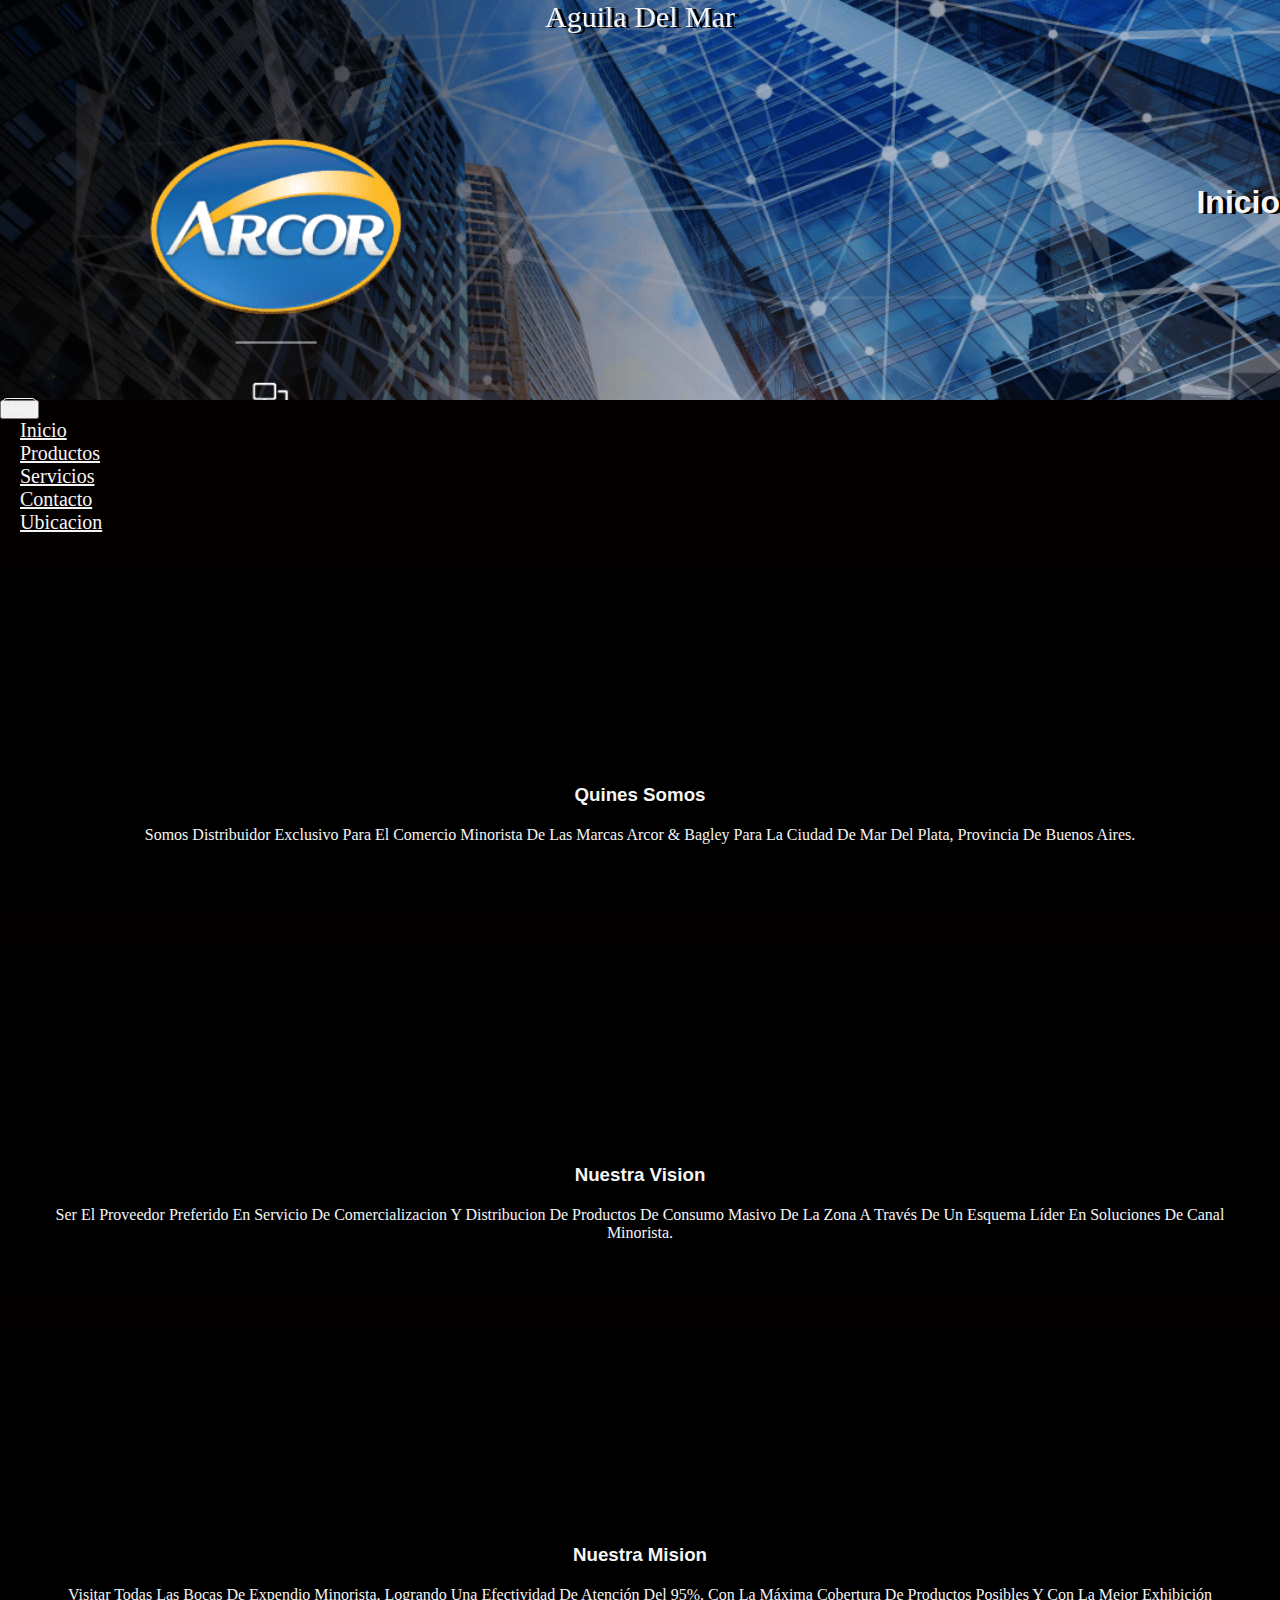
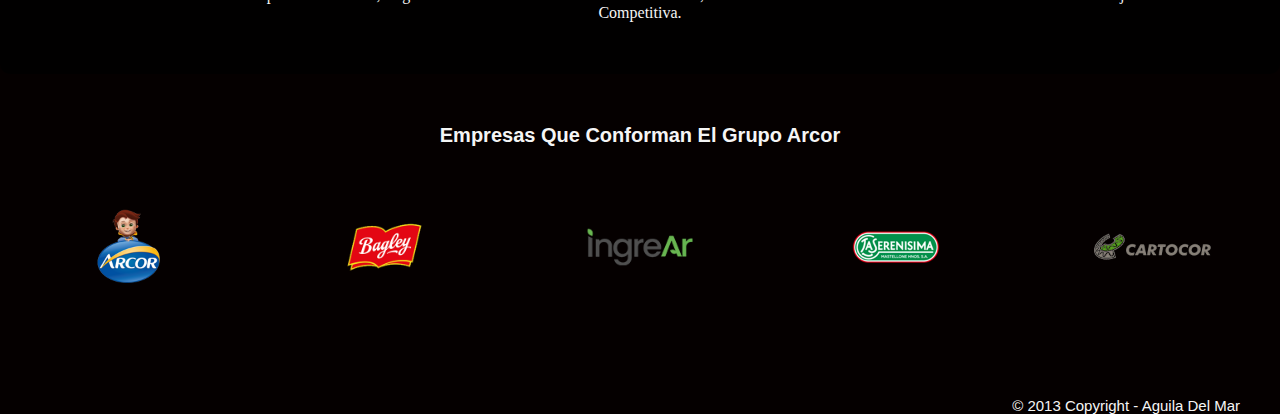
<file: index.html>
<!DOCTYPE html>
<html lang="es">
<head>
    <meta charset="UTF-8">
    <meta http-equiv="X-UA-Compatible" content="IE=edge">
    <meta name="viewport" content="width=device-width, initial-scale=1.0">
    <meta name="description" content="Pagina web aguila del mar srl, distribuidor oficial arcor, bagley y la campagnola">
    <meta name="keywords" content="aguila, arcor, bagley, la campagnola, mar, distribuidor, productos, ventas, servicios, chocolates, helados, golosinas">
    <link rel="preconnect" href="https://fonts.googleapis.com">
    <link rel="preconnect" href="https://fonts.gstatic.com" crossorigin>
    <link href="https://fonts.googleapis.com/css2?family=Bebas+Neue&family=Staatliches&family=Yanone+Kaffeesatz:wght@585;700&display=swap" rel="stylesheet">
    <link rel="stylesheet" href="https://use.fontawesome.com/releases/v5.8.1/css/all.css" integrity="sha384-50oBUHEmvpQ+1lW4y57PTFmhCaXp0ML5d60M1M7uH2+nqUivzIebhndOJK28anvf" crossorigin="anonymous">
    <link rel="stylesheet" href="https://cdn.jsdelivr.net/npm/bootstrap@4.6.1/dist/css/bootstrap.min.css" integrity="sha384-zCbKRCUGaJDkqS1kPbPd7TveP5iyJE0EjAuZQTgFLD2ylzuqKfdKlfG/eSrtxUkn" crossorigin="anonymous">
    <link rel="icon" href="https://upload.wikimedia.org/wikipedia/commons/thumb/6/66/Arcor_logo.svg/800px-Arcor_logo.svg.png">
    <link rel="stylesheet" href="estilos.css">
    <title>Inicio - Aguila Del Mar</title>
</head>
<body>
    <!-- banner-inicio -->

      <div class="jumbotron">
        <p class="adm">aguila del mar</p>
        <h1>inicio</h1>
        
      </div>    



    <!-- banner-fin -->



    <!-- navbar-inicio -->
    <nav class="navbar navbar-expand-md bg-nav">
      
        <!-- Toggler/collapsibe Button -->
        <button class="navbar-toggler" type="button" data-toggle="collapse" data-target="#collapsibleNavbar">
          <span class="navbar-toggler-icon">Menu</span>
        </button>
      
        <!-- Navbar links -->
        <div class="collapse navbar-collapse" id="collapsibleNavbar">
          <ul class="navbar-nav">
            <li class="nav-item">
              <a class="nav-link" href="index.html">inicio</a>
            </li>
            <li class="nav-item">
              <a class="nav-link" href="./pages/productos.html">productos</a>
            </li>
            <li class="nav-item">
              <a class="nav-link" href="./pages/servicios.html">servicios</a>
            </li>
            <li class="nav-item">
              <a class="nav-link" href="./pages/contacto.html">contacto</a>
            </li>
            <li class="nav-item">
              <a class="nav-link" href="./pages/ubicacion.html">ubicacion</a>
            </li>
        
          </ul>
        </div>
      </nav>


    <!-- navbar-fin -->
    <!-- section-inicio -->



      
      <div class="container-index col-xl-12 col-sm-12">
        <div class="col">
          <div class=" img-qs col-sm-12">
              <div class="text-qs">
                <h3>quines somos</h3>
                <p>Somos Distribuidor Exclusivo Para El Comercio Minorista De Las Marcas Arcor & Bagley Para La Ciudad De Mar Del Plata, Provincia De Buenos Aires.</p>
              </div>

          </div>
          <div class=" img-nv col-sm-12">
              <div class="text-nv">
                <h3>nuestra vision</h3>
                <p>Ser El Proveedor Preferido En Servicio De Comercializacion Y Distribucion De Productos De Consumo Masivo De La Zona A Través De Un Esquema Líder En Soluciones De Canal Minorista.</p>                  
              </div>

          </div>
          <div class=" img-nm col-sm-12">
              <div class="text-nm">
                <h3>nuestra mision</h3>
                <p>Visitar Todas Las Bocas De Expendio Minorista, Logrando Una Efectividad De Atención Del 95%, Con La Máxima Cobertura De Productos Posibles Y Con La Mejor Exhibición Competitiva.</p>
              </div>

          </div>
        </div>
      </div>

      <!-- section-logos-inicio -->

      <h2 class="h2-logos">empresas que conforman el grupo arcor</h2>
      <div class="col">
        <div class="container-logos">
            <div class="logo-1"></div>
            <div class="logo-2"></div>
            <div class="logo-3"></div>
            <div class="logo-4"></div>
            <div class="logo-5"></div>
        </div>        
      </div>  
      <!-- section-logos-fin -->
    <!-- section-fin -->


    <!-- footer-inicio -->

    <!-- Footer -->
      <footer class="page-footer">
        <!-- Grid row-->
        <div class="row links-f">

              <div>
                <!-- Facebook -->
                <a class="fb-ic" href="https://www.facebook.com/ArcorARG/?brand_redir=1034288383269862" target="_blank">
                  <i class="fab fa-facebook-f fa-lg white-text mr-md-5 mr-3 fa-2x"> </i>
                </a>
                <!-- Twitter -->
                <a class="tw-ic" href="https://twitter.com/arcor?lang=es" target="_blank">
                  <i class="fab fa-twitter fa-lg white-text mr-md-5 mr-3 fa-2x"> </i>
                </a>
                <!--Linkedin -->
                <a class="li-ic" href="https://www.linkedin.com/company/grupo-arcor/?originalSubdomain=ar" target="_blank">
                  <i class="fab fa-linkedin-in fa-lg white-text mr-md-5 mr-3 fa-2x"> </i>
                </a>
                <!--Instagram-->
                <a class="ins-ic" href="https://www.instagram.com/arcor/?hl=es-la" target="_blank">
                  <i class="fab fa-instagram fa-lg white-text mr-md-5 mr-3 fa-2x"> </i>
                </a>
              </div>
            </div>
            <!-- Grid column -->
        </div>
            <!-- Copyright -->
        <div class="footer-copyright">
                <p class="footer-p">© 2013 Copyright - aguila del mar</p> 
        </div>
            <!-- Copyright -->
      </footer>
  <!-- Footer -->


    <!-- footer-fin -->





    <script src="https://code.jquery.com/jquery-3.2.1.slim.min.js" integrity="sha384-KJ3o2DKtIkvYIK3UENzmM7KCkRr/rE9/Qpg6aAZGJwFDMVNA/GpGFF93hXpG5KkN" crossorigin="anonymous"></script>
    <script src="https://cdnjs.cloudflare.com/ajax/libs/popper.js/1.12.9/umd/popper.min.js" integrity="sha384-ApNbgh9B+Y1QKtv3Rn7W3mgPxhU9K/ScQsAP7hUibX39j7fakFPskvXusvfa0b4Q" crossorigin="anonymous"></script>
    <script src="https://maxcdn.bootstrapcdn.com/bootstrap/4.0.0/js/bootstrap.min.js" integrity="sha384-JZR6Spejh4U02d8jOt6vLEHfe/JQGiRRSQQxSfFWpi1MquVdAyjUar5+76PVCmYl" crossorigin="anonymous"></script>
</body>
</html>
</file>
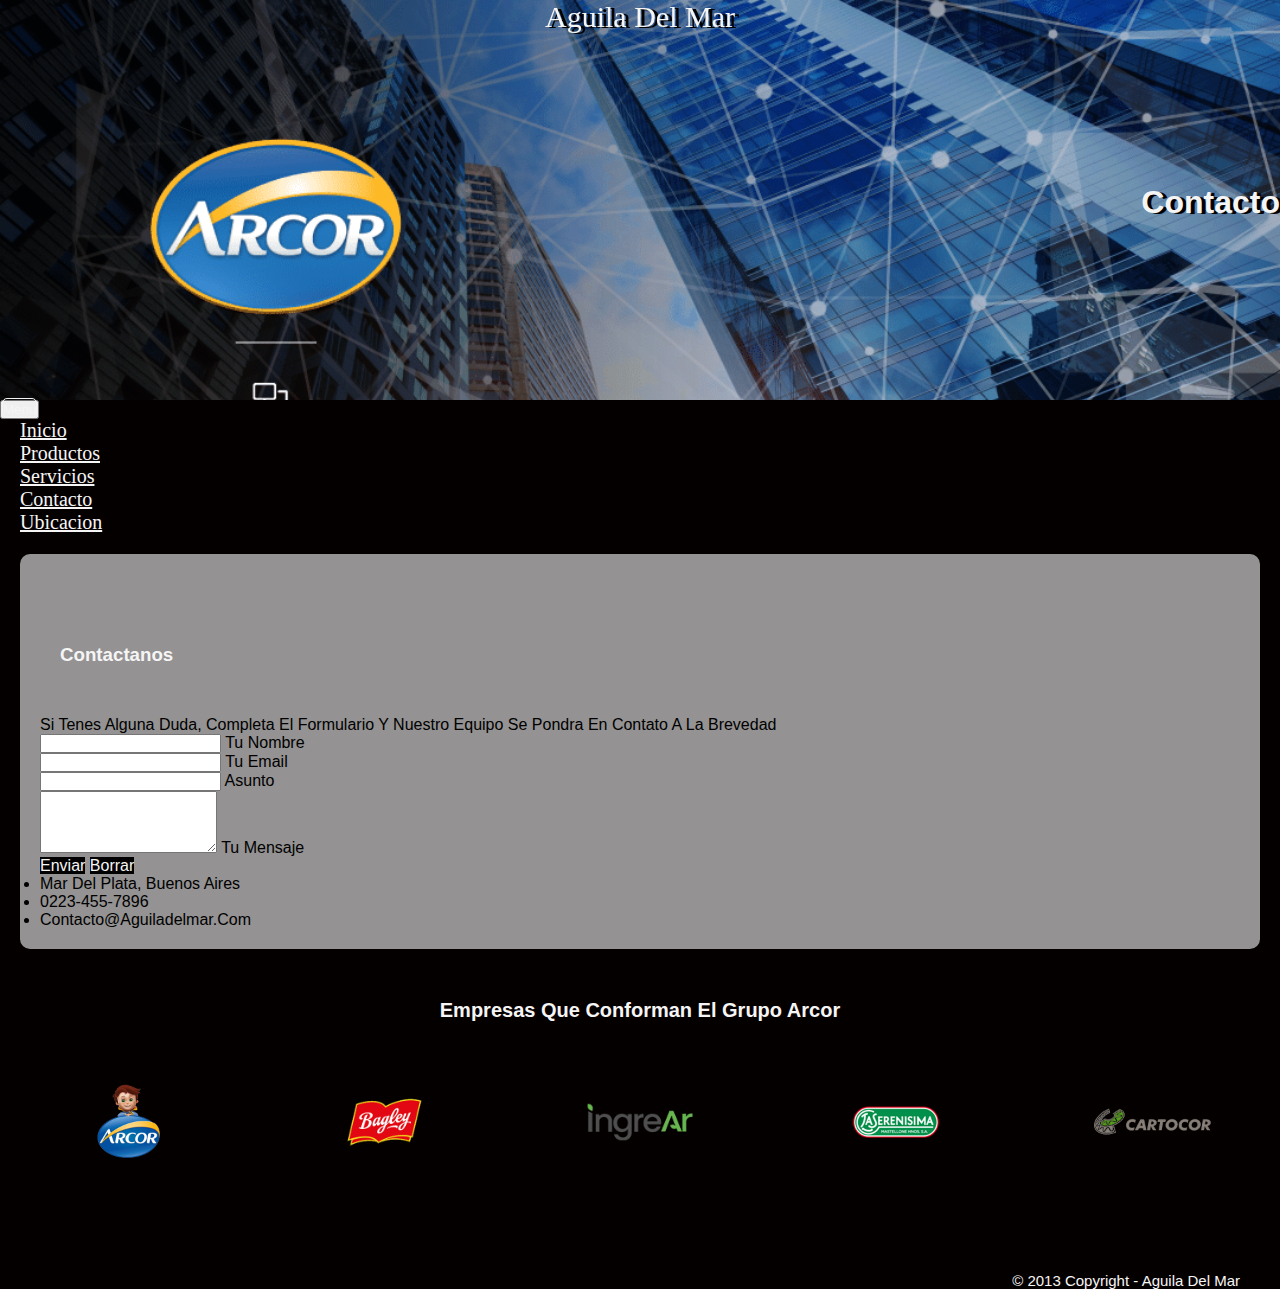
<file: pages/contacto.html>
<!DOCTYPE html>
<html lang="es">
<head>
    <meta charset="UTF-8">
    <meta http-equiv="X-UA-Compatible" content="IE=edge">
    <meta name="viewport" content="width=device-width, initial-scale=1.0">
    <link rel="shortcut icon" href="https://upload.wikimedia.org/wikipedia/commons/thumb/6/66/Arcor_logo.svg/800px-Arcor_logo.svg.png">
    <meta name="description" content="Pagina web aguila del mar srl, distribuidor oficial arcor, bagley y la campagnola">
    <meta name="keywords" content="aguila, arcor, bagley, la campagnola, mar, distribuidor, productos, ventas, servicios, chocolates, helados, golosinas">
    <link rel="preconnect" href="https://fonts.googleapis.com">
    <link rel="preconnect" href="https://fonts.gstatic.com" crossorigin>
    <link href="https://fonts.googleapis.com/css2?family=Bebas+Neue&family=Staatliches&family=Yanone+Kaffeesatz:wght@585;700&display=swap" rel="stylesheet">
    <link rel="stylesheet" href="https://use.fontawesome.com/releases/v5.8.1/css/all.css" integrity="sha384-50oBUHEmvpQ+1lW4y57PTFmhCaXp0ML5d60M1M7uH2+nqUivzIebhndOJK28anvf" crossorigin="anonymous">
    <link rel="stylesheet" href="https://cdn.jsdelivr.net/npm/bootstrap@4.6.1/dist/css/bootstrap.min.css" integrity="sha384-zCbKRCUGaJDkqS1kPbPd7TveP5iyJE0EjAuZQTgFLD2ylzuqKfdKlfG/eSrtxUkn" crossorigin="anonymous">
    <link rel="stylesheet" href="../estilos.css">
    <title>Contacto</title>
</head>
<body>
    <!-- banner-inicio -->

      <div class="jumbotron">
        <p class="adm">aguila del mar</p>
        <h1>contacto</h1>
      </div>    



    <!-- banner-fin -->



    <!-- navbar-inicio -->
    <nav class="navbar navbar-expand-md bg-nav">
      
        <!-- Toggler/collapsibe Button -->
        <button class="navbar-toggler" type="button" data-toggle="collapse" data-target="#collapsibleNavbar">
          <span class="navbar-toggler-icon">Menu</span>
        </button>
      
        <!-- Navbar links -->
        <div class="collapse navbar-collapse" id="collapsibleNavbar">
          <ul class="navbar-nav">
            <li class="nav-item">
              <a class="nav-link" href="../index.html">inicio</a>
            </li>
            <li class="nav-item">
              <a class="nav-link" href="productos.html">productos</a>
            </li>
            <li class="nav-item">
              <a class="nav-link" href="servicios.html">servicios</a>
            </li>
            <li class="nav-item">
              <a class="nav-link" href="contacto.html">contacto</a>
            </li>
            <li class="nav-item">
              <a class="nav-link" href="ubicacion.html">ubicacion</a>
            </li>
        
          </ul>
        </div>
      </nav>


    <!-- navbar-fin -->
    <!-- section-inicio -->



      <!-- Section: Contact v.2 -->
<section class="my-5">

  <!-- Section heading -->
  <h3 class=" h3-c font-weight-bold text-center">Contactanos</h3>
  <!-- Section description -->
  <p class="text-center w-responsive mx-auto mb-5">si tenes alguna duda, completa el formulario y nuestro equipo se pondra en contato a la brevedad </p>

  <!-- Grid row -->
  <div class="row">

    <!-- Grid column -->
    <div class="col-md-9 mb-md-0 mb-5">

      <form>

        <!-- Grid row -->
        <div class="row">

          <!-- Grid column -->
          <div class="col-md-6">
            <div class="md-form mb-0">
              <input type="text" id="contact-name" class="form-control">
              <label for="name" class="">tu nombre</label>
            </div>
          </div>
          <!-- Grid column -->

          <!-- Grid column -->
          <div class="col-md-6">
            <div class="md-form mb-0">
              <input type="text" id="contact-email" class="form-control">
              <label for="email" class="">tu email</label>
            </div>
          </div>
          <!-- Grid column -->

        </div>
        <!-- Grid row -->

        <!-- Grid row -->
        <div class="row">

          <!-- Grid column -->
          <div class="col-md-12">
            <div class="md-form mb-0">
              <input type="text" id="contact-Subject" class="form-control">
              <label for="contact-Subject" class="">asunto</label>
            </div>
          </div>
          <!-- Grid column -->

        </div>
        <!-- Grid row -->

        <!-- Grid row -->
        <div class="row">

          <!-- Grid column -->
          <div class="col-md-12">
            <div class="md-form">
              <textarea id="contact-message" class="form-control md-textarea" rows="4"></textarea>
              <label for="contact-message">tu mensaje</label>
            </div>
          </div>
          <!-- Grid column -->

        </div>
        <!-- Grid row -->

      </form>

      <div class="text-center text-md-center">
        <a class="btn btn-md">Enviar</a>
        <a class="btn btn-md">Borrar</a>
      </div>
    </div>
    <!-- Grid column -->

    <!-- Grid column -->
    <div class="col-md-3 text-center">
      <ul class="list-unstyled mb-0">
        <li>
          <i class="fas fa-map-marker-alt fa-2x blue-text"></i>
          <p>mar del plata, buenos aires</p>
        </li>
        <li>
          <i class="fas fa-phone fa-2x mt-4 blue-text"></i>
          <p>0223-455-7896</p>
        </li>
        <li>
          <i class="fas fa-envelope fa-2x mt-4 blue-text"></i>
          <p class="mb-0">contacto@aguiladelmar.com</p>
        </li>
      </ul>
    </div>
    <!-- Grid column -->

  </div>
  <!-- Grid row -->

</section>
<!-- Section: Contact v.2 -->


      <!-- section-logos-inicio -->

      <h2 class="h2-logos">empresas que conforman el grupo arcor</h2>
      <div class="col">
        <div class="container-logos">
            <div class="logo-1"></div>
            <div class="logo-2"></div>
            <div class="logo-3"></div>
            <div class="logo-4"></div>
            <div class="logo-5"></div>
        </div>        
      </div>  
      <!-- section-logos-fin -->
    <!-- section-fin -->


    <!-- footer-inicio -->

    <!-- Footer -->
      <footer class="page-footer">
        <!-- Grid row-->
        <div class="row links-f">
              <div>
                <!-- Facebook -->
                <a class="fb-ic" href="https://www.facebook.com/ArcorARG/?brand_redir=1034288383269862" target="_blank">
                  <i class="fab fa-facebook-f fa-lg white-text mr-md-5 mr-3 fa-2x"> </i>
                </a>
                <!-- Twitter -->
                <a class="tw-ic" href="https://twitter.com/arcor?lang=es" target="_blank">
                  <i class="fab fa-twitter fa-lg white-text mr-md-5 mr-3 fa-2x"> </i>
                </a>
                <!--Linkedin -->
                <a class="li-ic" href="https://www.linkedin.com/company/grupo-arcor/?originalSubdomain=ar" target="_blank">
                  <i class="fab fa-linkedin-in fa-lg white-text mr-md-5 mr-3 fa-2x"> </i>
                </a>
                <!--Instagram-->
                <a class="ins-ic" href="https://www.instagram.com/arcor/?hl=es-la" target="_blank">
                  <i class="fab fa-instagram fa-lg white-text mr-md-5 mr-3 fa-2x"> </i>
                </a>
              </div>
        </div>
            <!-- Copyright -->
        <div class="footer-copyright">
                <p class="footer-p">© 2013 Copyright - aguila del mar</p> 
        </div>
            <!-- Copyright -->
      </footer>
  <!-- Footer -->


    <!-- footer-fin -->







    <script src="https://code.jquery.com/jquery-3.2.1.slim.min.js" integrity="sha384-KJ3o2DKtIkvYIK3UENzmM7KCkRr/rE9/Qpg6aAZGJwFDMVNA/GpGFF93hXpG5KkN" crossorigin="anonymous"></script>
    <script src="https://cdnjs.cloudflare.com/ajax/libs/popper.js/1.12.9/umd/popper.min.js" integrity="sha384-ApNbgh9B+Y1QKtv3Rn7W3mgPxhU9K/ScQsAP7hUibX39j7fakFPskvXusvfa0b4Q" crossorigin="anonymous"></script>
    <script src="https://maxcdn.bootstrapcdn.com/bootstrap/4.0.0/js/bootstrap.min.js" integrity="sha384-JZR6Spejh4U02d8jOt6vLEHfe/JQGiRRSQQxSfFWpi1MquVdAyjUar5+76PVCmYl" crossorigin="anonymous"></script>
</body>
</html>
</file>
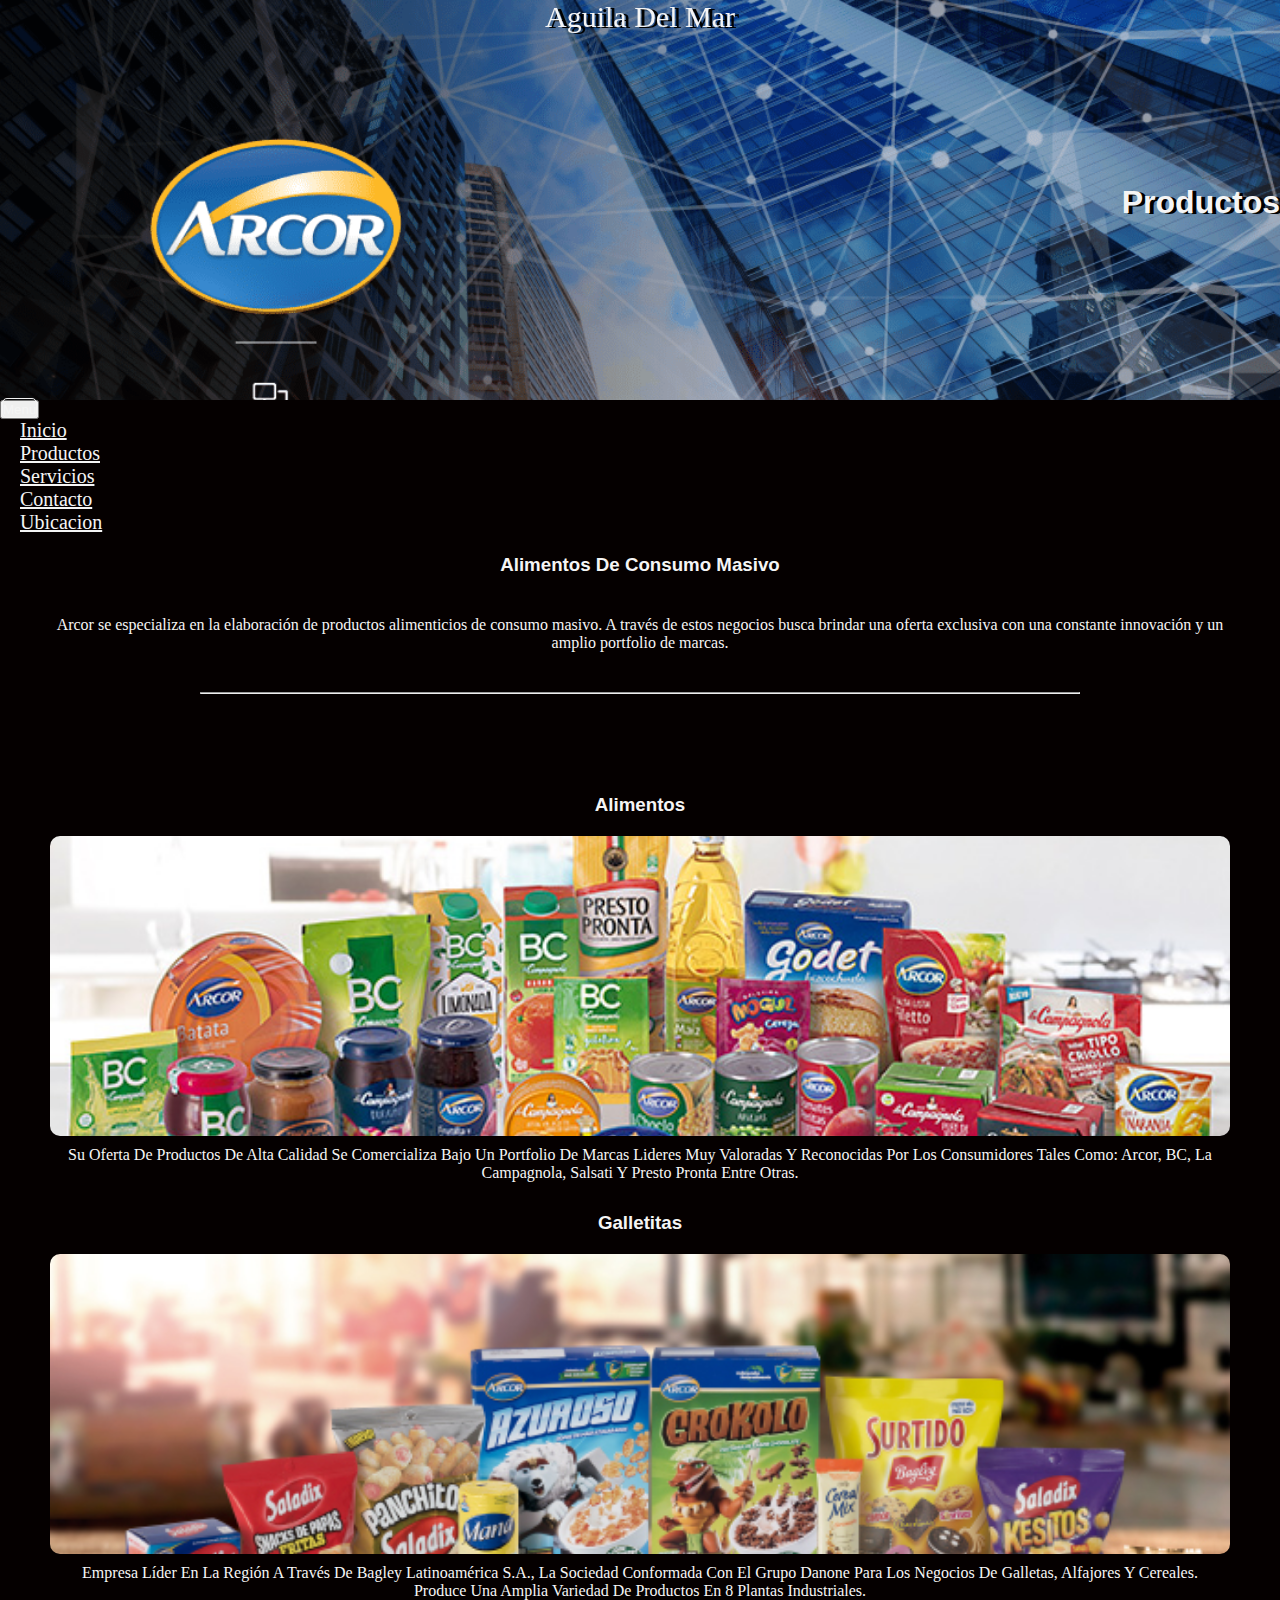
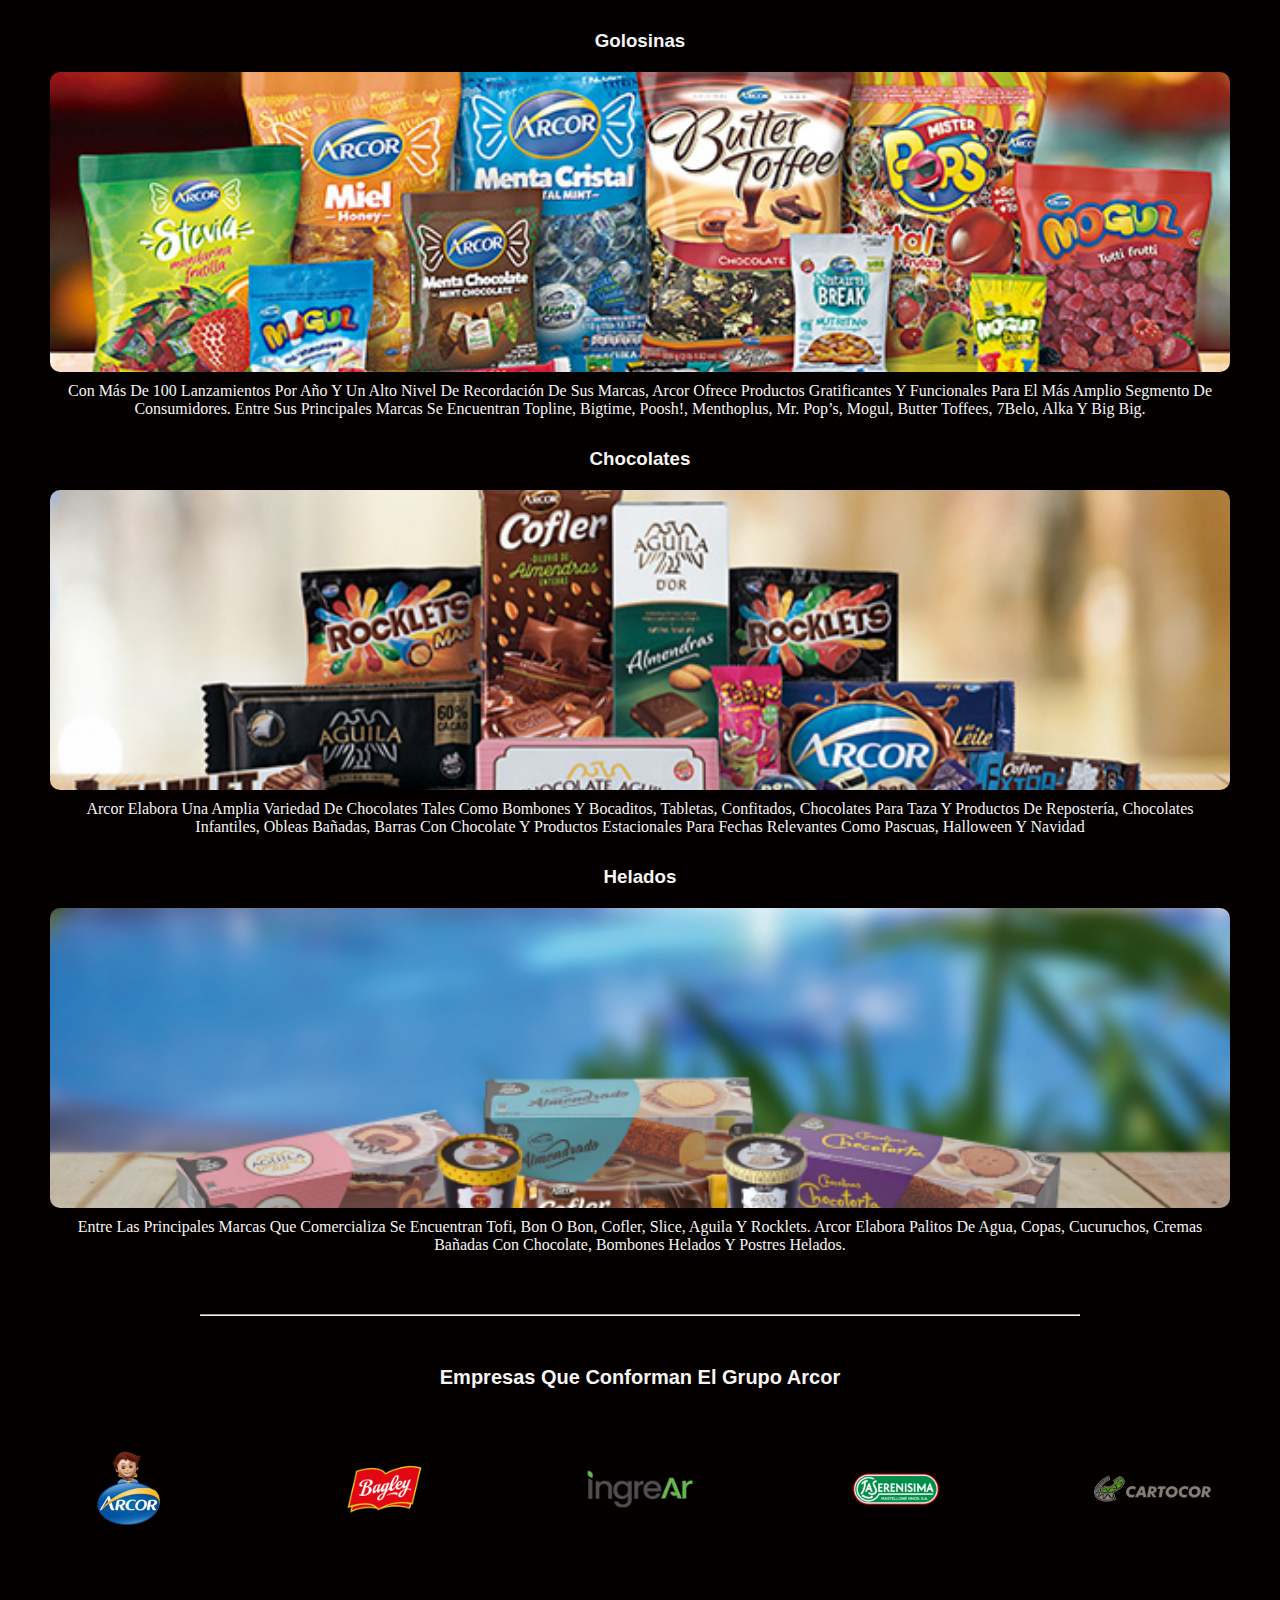
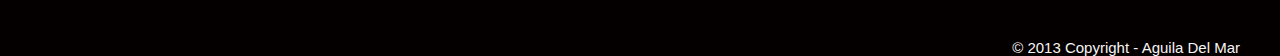
<file: pages/productos.html>
<!DOCTYPE html>
<html lang="es">
<head>
    <meta charset="UTF-8">
    <meta http-equiv="X-UA-Compatible" content="IE=edge">
    <meta name="viewport" content="width=device-width, initial-scale=1.0">
    <meta name="description" content="Pagina web aguila del mar srl, distribuidor oficial arcor, bagley y la campagnola">
    <meta name="keywords" content="aguila, arcor, bagley, la campagnola, mar, distribuidor, productos, ventas, servicios, chocolates, helados, golosinas">
    <link rel="preconnect" href="https://fonts.googleapis.com">
    <link rel="preconnect" href="https://fonts.gstatic.com" crossorigin>
    <link href="https://fonts.googleapis.com/css2?family=Bebas+Neue&family=Staatliches&family=Yanone+Kaffeesatz:wght@585;700&display=swap" rel="stylesheet">
    <link rel="stylesheet" href="https://use.fontawesome.com/releases/v5.8.1/css/all.css" integrity="sha384-50oBUHEmvpQ+1lW4y57PTFmhCaXp0ML5d60M1M7uH2+nqUivzIebhndOJK28anvf" crossorigin="anonymous">
    <link rel="stylesheet" href="https://cdn.jsdelivr.net/npm/bootstrap@4.6.1/dist/css/bootstrap.min.css" integrity="sha384-zCbKRCUGaJDkqS1kPbPd7TveP5iyJE0EjAuZQTgFLD2ylzuqKfdKlfG/eSrtxUkn" crossorigin="anonymous">
    <link rel="shortcut icon" href="https://upload.wikimedia.org/wikipedia/commons/thumb/6/66/Arcor_logo.svg/800px-Arcor_logo.svg.png">
    <link rel="stylesheet" href="../estilos.css">
    <title>Productos</title>
</head>
<body>
    <!-- banner-inicio -->

      <div class="jumbotron">
        <p class="adm">aguila del mar</p>
        <h1>productos</h1>
      </div>    



    <!-- banner-fin -->



    <!-- navbar-inicio -->
    <nav class="navbar navbar-expand-md bg-nav">
      
        <!-- Toggler/collapsibe Button -->
        <button class="navbar-toggler" type="button" data-toggle="collapse" data-target="#collapsibleNavbar">
          <span class="navbar-toggler-icon">Menu</span>
        </button>
      
        <!-- Navbar links -->
        <div class="collapse navbar-collapse" id="collapsibleNavbar">
          <ul class="navbar-nav">
            <li class="nav-item">
              <a class="nav-link" href="../index.html">inicio</a>
            </li>
            <li class="nav-item">
              <a class="nav-link" href="productos.html">productos</a>
            </li>
            <li class="nav-item">
              <a class="nav-link" href="servicios.html">servicios</a>
            </li>
            <li class="nav-item">
              <a class="nav-link" href="contacto.html">contacto</a>
            </li>
            <li class="nav-item">
              <a class="nav-link" href="ubicacion.html">ubicacion</a>
            </li>
        
          </ul>
        </div>
      </nav>


    <!-- navbar-fin -->
    <!-- section-inicio -->
      <div class="h3prod">
      <h3>alimentos de consumo masivo</h3>
      <p>Arcor se especializa en la elaboración de productos alimenticios de consumo masivo.
      A través de estos negocios busca brindar una oferta exclusiva con una constante innovación y un amplio portfolio de marcas.</p>
      </div>
      <hr>

      <div class="container-prod">
        <div class="row">


          <div class="col-md-6 col-sm-12 col-md-6 col-lg-6" >
              <h3>alimentos</h3>
              <div class="imgprod-1"></div>
              <p class="textprod-1">Su Oferta De Productos De Alta Calidad Se Comercializa Bajo Un Portfolio De Marcas Lideres Muy Valoradas Y Reconocidas Por Los Consumidores Tales Como: Arcor, BC, La Campagnola, Salsati Y Presto Pronta Entre Otras.</p>           
          </div>
          <div class="col-md-6 col-sm-12 col-md-6 col-lg-6" >
              <h3>galletitas</h3>        
              <div class="imgprod-2"></div>
              <p class="textprod-2">Empresa Líder En La Región A Través De Bagley Latinoamérica S.A., La Sociedad Conformada Con El Grupo Danone Para Los Negocios De Galletas, Alfajores Y Cereales. Produce Una Amplia Variedad De Productos En 8 Plantas Industriales.</p>            
          </div>
          <div class="col-md-6 col-sm-12 col-md-6 col-lg-6" >
              <h3>golosinas</h3>   
              <div class="imgprod-3"></div>
              <p class="textprod-3">Con Más De 100 Lanzamientos Por Año Y Un Alto Nivel De Recordación De Sus Marcas, Arcor Ofrece Productos Gratificantes Y Funcionales Para El Más Amplio Segmento De Consumidores. Entre Sus Principales Marcas Se Encuentran Topline, Bigtime, Poosh!, Menthoplus, Mr. Pop’s, Mogul, Butter Toffees, 7Belo, Alka Y Big Big.</p>
          </div>
          <div class="col-md-6 col-sm-12 col-md-6 col-lg-6" >
              <h3>chocolates</h3>        
              <div class="imgprod-4"></div>
              <p class="textprod-4">Arcor Elabora Una Amplia Variedad De Chocolates Tales Como Bombones Y Bocaditos, Tabletas, Confitados, Chocolates Para Taza Y Productos De Repostería, Chocolates Infantiles, Obleas Bañadas, Barras Con Chocolate Y Productos Estacionales Para Fechas Relevantes Como Pascuas, Halloween Y Navidad</p>
          </div>
          <div class="col-12 col-sm-12 col-md-12 col-lg-12">
              <h3>helados</h3>     
              <div class="imgprod-5"></div>
              <p class="textprod-5">Entre Las Principales Marcas Que Comercializa Se Encuentran Tofi, Bon O Bon, Cofler, Slice, Aguila Y Rocklets. Arcor Elabora Palitos De Agua, Copas, Cucuruchos, Cremas Bañadas Con Chocolate, Bombones Helados Y Postres Helados.</p>
          </div>
        </div>
      </div>






      <!-- section-logos-inicio -->
      <hr>
      <h2 class="h2-logos">empresas que conforman el grupo arcor</h2>
      <div class="col">
        <div class="container-logos">
            <div class="logo-1"></div>
            <div class="logo-2"></div>
            <div class="logo-3"></div>
            <div class="logo-4"></div>
            <div class="logo-5"></div>
        </div>        
      </div>  
      <!-- section-logos-fin -->
    <!-- section-fin -->


    <!-- footer-inicio -->

    <!-- Footer -->
      <footer class="page-footer">
        <!-- Grid row-->
        <div class="row links-f">
              <div>
                <!-- Facebook -->
                <a class="fb-ic" href="https://www.facebook.com/ArcorARG/?brand_redir=1034288383269862" target="_blank">
                  <i class="fab fa-facebook-f fa-lg white-text mr-md-5 mr-3 fa-2x"> </i>
                </a>
                <!-- Twitter -->
                <a class="tw-ic" href="https://twitter.com/arcor?lang=es" target="_blank">
                  <i class="fab fa-twitter fa-lg white-text mr-md-5 mr-3 fa-2x"> </i>
                </a>
                <!--Linkedin -->
                <a class="li-ic" href="https://www.linkedin.com/company/grupo-arcor/?originalSubdomain=ar" target="_blank">
                  <i class="fab fa-linkedin-in fa-lg white-text mr-md-5 mr-3 fa-2x"> </i>
                </a>
                <!--Instagram-->
                <a class="ins-ic" href="https://www.instagram.com/arcor/?hl=es-la" target="_blank">
                  <i class="fab fa-instagram fa-lg white-text mr-md-5 mr-3 fa-2x"> </i>
                </a>
              </div>
        </div>
            <!-- Copyright -->
        <div class="footer-copyright">
                <p class="footer-p">© 2013 Copyright - aguila del mar</p> 
        </div>
            <!-- Copyright -->
      </footer>
  <!-- Footer -->


    <!-- footer-fin -->






    <script src="https://code.jquery.com/jquery-3.2.1.slim.min.js" integrity="sha384-KJ3o2DKtIkvYIK3UENzmM7KCkRr/rE9/Qpg6aAZGJwFDMVNA/GpGFF93hXpG5KkN" crossorigin="anonymous"></script>
    <script src="https://cdnjs.cloudflare.com/ajax/libs/popper.js/1.12.9/umd/popper.min.js" integrity="sha384-ApNbgh9B+Y1QKtv3Rn7W3mgPxhU9K/ScQsAP7hUibX39j7fakFPskvXusvfa0b4Q" crossorigin="anonymous"></script>
    <script src="https://maxcdn.bootstrapcdn.com/bootstrap/4.0.0/js/bootstrap.min.js" integrity="sha384-JZR6Spejh4U02d8jOt6vLEHfe/JQGiRRSQQxSfFWpi1MquVdAyjUar5+76PVCmYl" crossorigin="anonymous"></script>
</body>
</html>
</file>
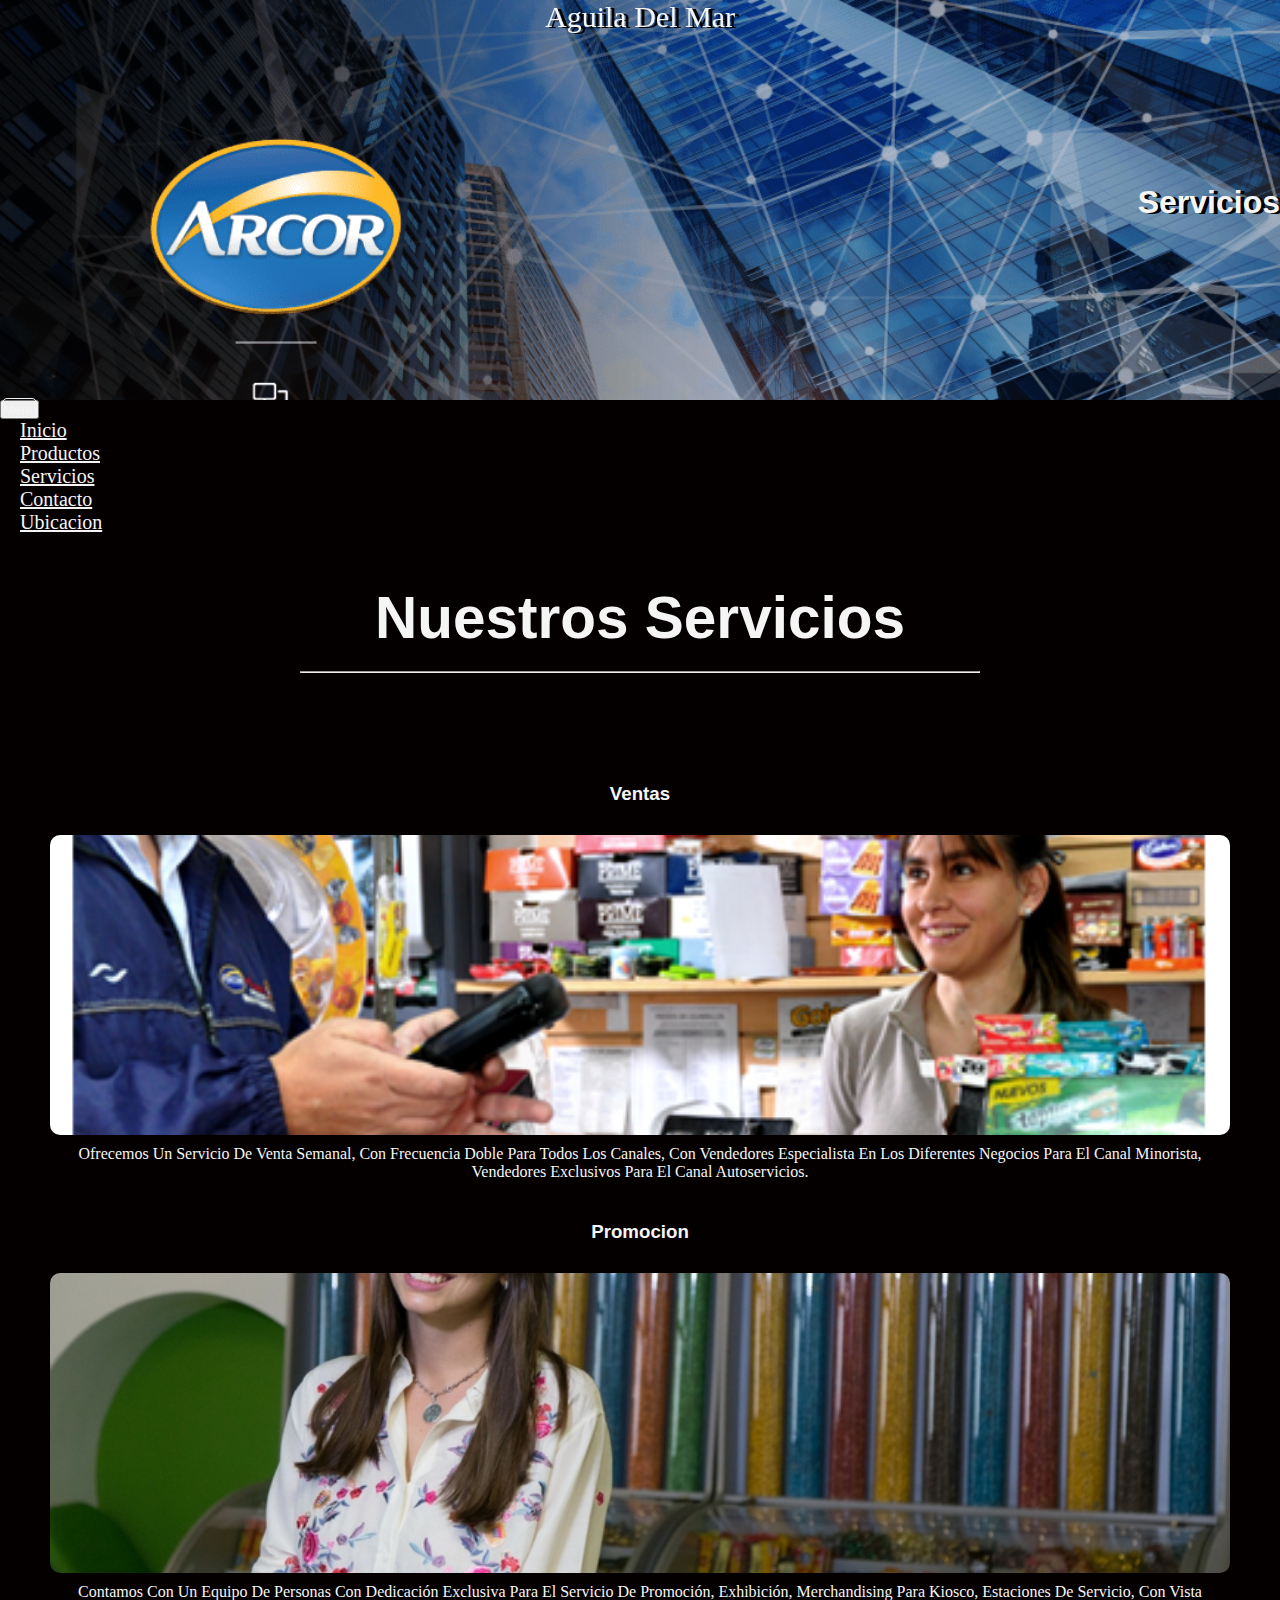
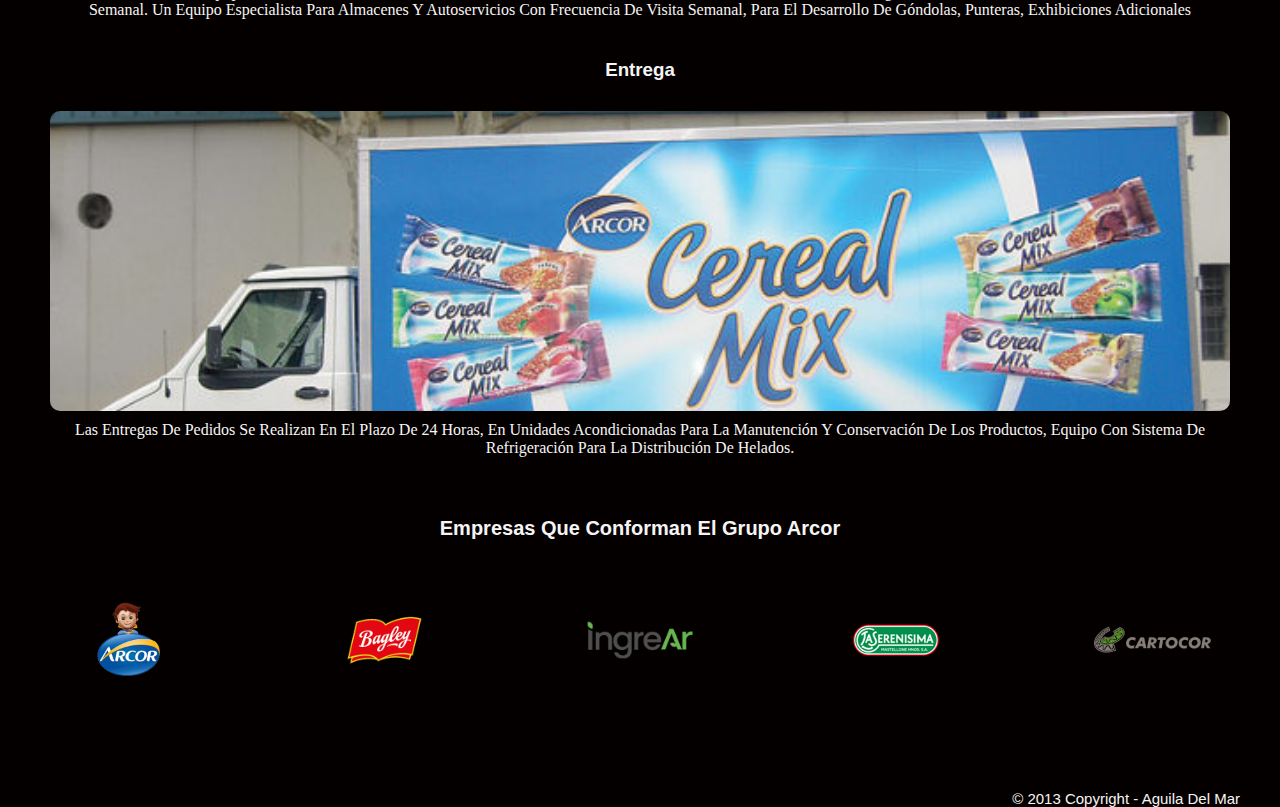
<file: pages/servicios.html>
<!DOCTYPE html>
<html lang="es">
<head>
    <meta charset="UTF-8">
    <meta http-equiv="X-UA-Compatible" content="IE=edge">
    <meta name="viewport" content="width=device-width, initial-scale=1.0">
    <meta name="description" content="Pagina web aguila del mar srl, distribuidor oficial arcor, bagley y la campagnola">
    <meta name="keywords" content="aguila, arcor, bagley, la campagnola, mar, distribuidor, productos, ventas, servicios, chocolates, helados, golosinas">
    <link rel="preconnect" href="https://fonts.googleapis.com">
    <link rel="preconnect" href="https://fonts.gstatic.com" crossorigin>
    <link href="https://fonts.googleapis.com/css2?family=Bebas+Neue&family=Staatliches&family=Yanone+Kaffeesatz:wght@585;700&display=swap" rel="stylesheet">
    <link rel="stylesheet" href="https://use.fontawesome.com/releases/v5.8.1/css/all.css" integrity="sha384-50oBUHEmvpQ+1lW4y57PTFmhCaXp0ML5d60M1M7uH2+nqUivzIebhndOJK28anvf" crossorigin="anonymous">
    <link rel="stylesheet" href="https://cdn.jsdelivr.net/npm/bootstrap@4.6.1/dist/css/bootstrap.min.css" integrity="sha384-zCbKRCUGaJDkqS1kPbPd7TveP5iyJE0EjAuZQTgFLD2ylzuqKfdKlfG/eSrtxUkn" crossorigin="anonymous">
    <link rel="shortcut icon" href="https://upload.wikimedia.org/wikipedia/commons/thumb/6/66/Arcor_logo.svg/800px-Arcor_logo.svg.png">
    <link rel="stylesheet" href="../estilos.css">
    <title>Servicios</title>
</head>
<body>
    <!-- banner-inicio -->

      <div class="jumbotron">
        <p class="adm">aguila del mar</p>
        <h1>servicios</h1>
      </div>
          
    <!-- banner-fin -->

    <!-- navbar-inicio -->
    <nav class="navbar navbar-expand-md bg-nav">
      
        <!-- Toggler/collapsibe Button -->
        <button class="navbar-toggler" type="button" data-toggle="collapse" data-target="#collapsibleNavbar">
          <span class="navbar-toggler-icon">Menu</span>
        </button>
      
        <!-- Navbar links -->
        <div class="collapse navbar-collapse" id="collapsibleNavbar">
          <ul class="navbar-nav">
            <li class="nav-item">
              <a class="nav-link" href="../index.html">inicio</a>
            </li>
            <li class="nav-item">
              <a class="nav-link" href="productos.html">productos</a>
            </li>
            <li class="nav-item">
              <a class="nav-link" href="servicios.html">servicios</a>
            </li>
            <li class="nav-item">
              <a class="nav-link" href="contacto.html">contacto</a>
            </li>
            <li class="nav-item">
              <a class="nav-link" href="ubicacion.html">ubicacion</a>
            </li>
        
          </ul>
        </div>
      </nav>
    <!-- navbar-fin -->

    <!-- section-inicio -->
    <div class="h3serv">
      <h3>nuestros servicios</h3>
      <hr>
    </div>
    <div class="container-serv">
      <div class="row s-box">
        <div class="s-1 col-12 col-sm-12 col-md-6 col-lg-4">
          <h3 class="text-s">ventas</h3>
          <div class="imgs-1"></div>
          <p class="text-s">Ofrecemos un servicio de venta semanal, con frecuencia doble para todos los canales, con vendedores especialista en los diferentes negocios para el canal minorista, vendedores exclusivos para el canal autoservicios.</p>
        </div>
        <div class="s-2 col-12 col-sm-12 col-md-6 col-lg-4">
          <h3 class="text-s">promocion</h3>
          <div class="imgs-2"></div>
          <p class="text-s">Contamos con un equipo de personas con dedicación exclusiva para el servicio de promoción, exhibición, merchandising para Kiosco, Estaciones de Servicio, con vista semanal.
          Un equipo especialista para almacenes y autoservicios con frecuencia de visita semanal, para el desarrollo de góndolas, punteras, exhibiciones adicionales</p>
        </div>
        <div class="s-3 col-12 col-sm-12 col-md-12 col-lg-4">
          <h3 class="text-s">entrega</h3>
          <div class="imgs-3"></div>
          <p class="text-s">Las entregas de pedidos se realizan en el plazo de 24 horas, en unidades acondicionadas para la manutención y conservación de los productos, equipo con sistema de refrigeración para la distribución de helados.</p>
        </div>
      </div>
    </div>



      <!-- section-logos-inicio -->

      <h2 class="h2-logos">empresas que conforman el grupo arcor</h2>
      <div class="col">
        <div class="container-logos">
            <div class="logo-1"></div>
            <div class="logo-2"></div>
            <div class="logo-3"></div>
            <div class="logo-4"></div>
            <div class="logo-5"></div>
        </div>        
      </div>  
      <!-- section-logos-fin -->
    <!-- section-fin -->


    <!-- footer-inicio -->

    <!-- Footer -->
      <footer class="page-footer">
        <!-- Grid row-->
        <div class="row links-f">
              <div>
                <!-- Facebook -->
                <a class="fb-ic" href="https://www.facebook.com/ArcorARG/?brand_redir=1034288383269862" target="_blank">
                  <i class="fab fa-facebook-f fa-lg white-text mr-md-5 mr-3 fa-2x"> </i>
                </a>
                <!-- Twitter -->
                <a class="tw-ic" href="https://twitter.com/arcor?lang=es" target="_blank">
                  <i class="fab fa-twitter fa-lg white-text mr-md-5 mr-3 fa-2x"> </i>
                </a>
                <!--Linkedin -->
                <a class="li-ic" href="https://www.linkedin.com/company/grupo-arcor/?originalSubdomain=ar" target="_blank">
                  <i class="fab fa-linkedin-in fa-lg white-text mr-md-5 mr-3 fa-2x"> </i>
                </a>
                <!--Instagram-->
                <a class="ins-ic" href="https://www.instagram.com/arcor/?hl=es-la" target="_blank">
                  <i class="fab fa-instagram fa-lg white-text mr-md-5 mr-3 fa-2x"> </i>
                </a>
              </div>
        </div>
            <!-- Copyright -->
        <div class="footer-copyright">
                <p class="footer-p">© 2013 Copyright - aguila del mar</p> 
        </div>
            <!-- Copyright -->
      </footer>
  <!-- Footer -->


    <!-- footer-fin -->



    <script src="https://code.jquery.com/jquery-3.2.1.slim.min.js" integrity="sha384-KJ3o2DKtIkvYIK3UENzmM7KCkRr/rE9/Qpg6aAZGJwFDMVNA/GpGFF93hXpG5KkN" crossorigin="anonymous"></script>
    <script src="https://cdnjs.cloudflare.com/ajax/libs/popper.js/1.12.9/umd/popper.min.js" integrity="sha384-ApNbgh9B+Y1QKtv3Rn7W3mgPxhU9K/ScQsAP7hUibX39j7fakFPskvXusvfa0b4Q" crossorigin="anonymous"></script>
    <script src="https://maxcdn.bootstrapcdn.com/bootstrap/4.0.0/js/bootstrap.min.js" integrity="sha384-JZR6Spejh4U02d8jOt6vLEHfe/JQGiRRSQQxSfFWpi1MquVdAyjUar5+76PVCmYl" crossorigin="anonymous"></script>
</body>
</html>
</file>
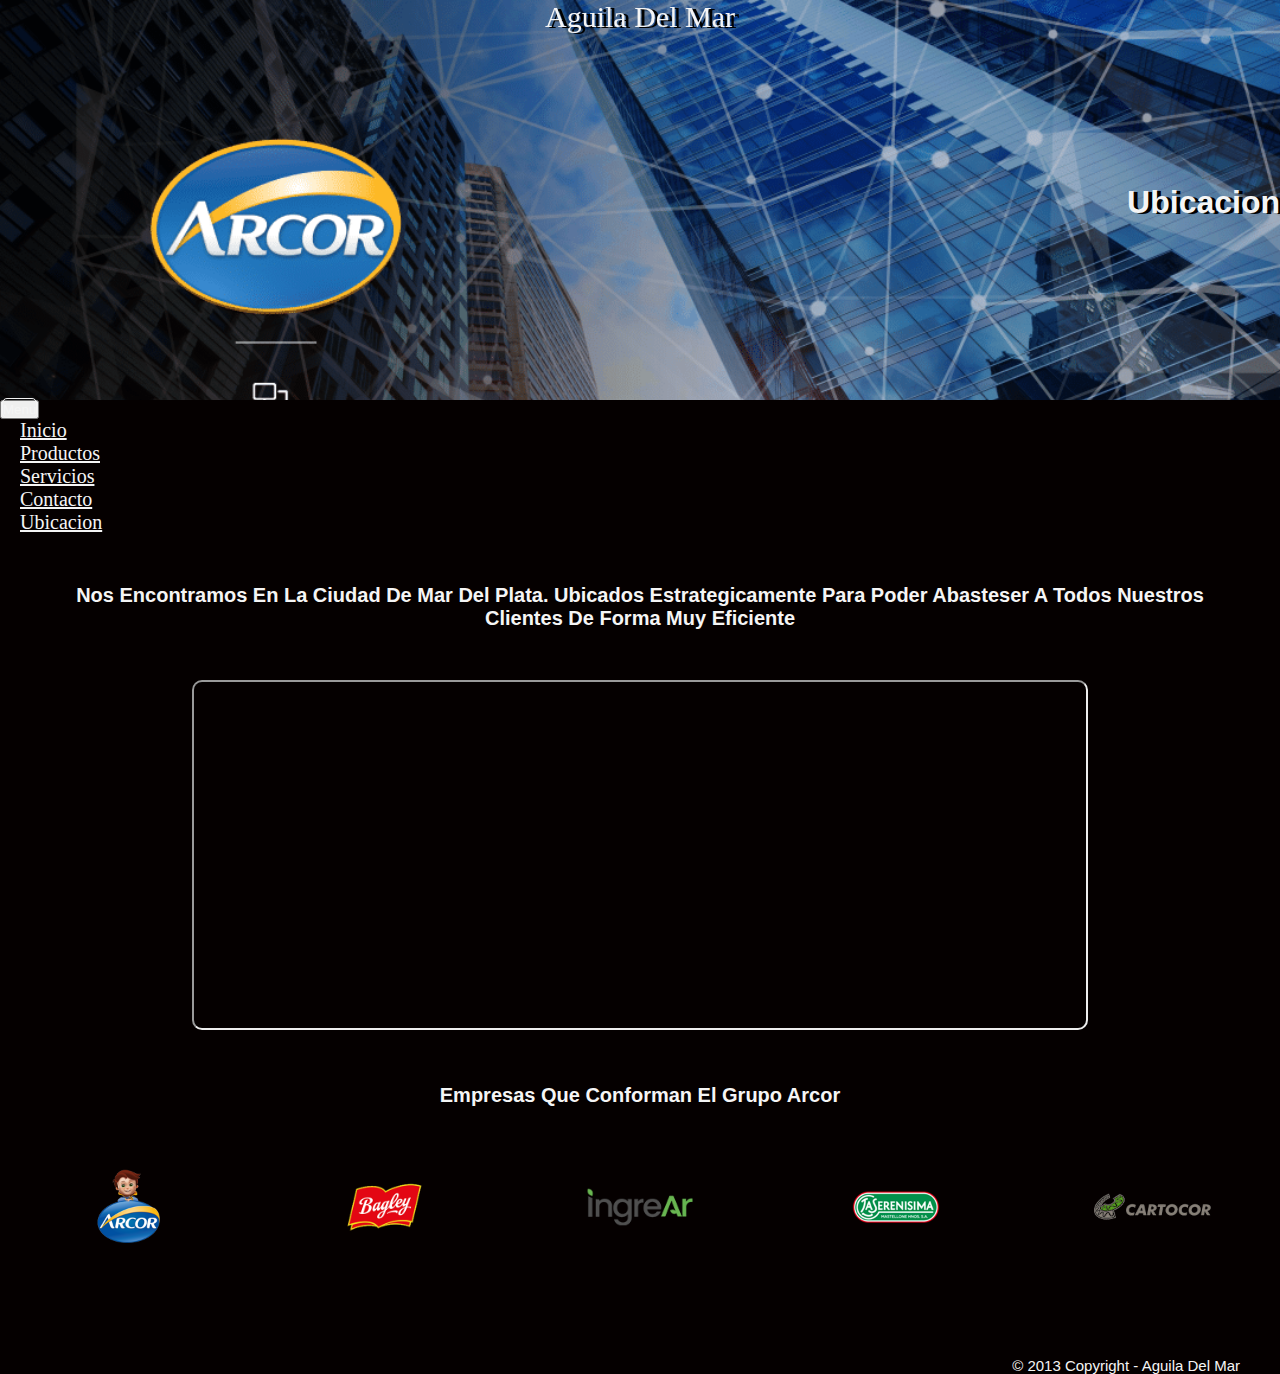
<file: pages/ubicacion.html>
<!DOCTYPE html>
<html lang="es">
<head>
    <meta charset="UTF-8">
    <meta http-equiv="X-UA-Compatible" content="IE=edge">
    <meta name="viewport" content="width=device-width, initial-scale=1.0">
    <meta name="description" content="Pagina web aguila del mar srl, distribuidor oficial arcor, bagley y la campagnola">
    <meta name="keywords" content="aguila, arcor, bagley, la campagnola, mar, distribuidor, productos, ventas, servicios, chocolates, helados, golosinas">
    <link rel="preconnect" href="https://fonts.googleapis.com">
    <link rel="preconnect" href="https://fonts.gstatic.com" crossorigin>
    <link href="https://fonts.googleapis.com/css2?family=Bebas+Neue&family=Staatliches&family=Yanone+Kaffeesatz:wght@585;700&display=swap" rel="stylesheet">
    <link rel="stylesheet" href="https://use.fontawesome.com/releases/v5.8.1/css/all.css" integrity="sha384-50oBUHEmvpQ+1lW4y57PTFmhCaXp0ML5d60M1M7uH2+nqUivzIebhndOJK28anvf" crossorigin="anonymous">
    <link rel="stylesheet" href="https://cdn.jsdelivr.net/npm/bootstrap@4.6.1/dist/css/bootstrap.min.css" integrity="sha384-zCbKRCUGaJDkqS1kPbPd7TveP5iyJE0EjAuZQTgFLD2ylzuqKfdKlfG/eSrtxUkn" crossorigin="anonymous">
    <link rel="shortcut icon" href="https://upload.wikimedia.org/wikipedia/commons/thumb/6/66/Arcor_logo.svg/800px-Arcor_logo.svg.png">
    <link rel="stylesheet" href="../estilos.css">
    <title>Ubicacion</title>
</head>
<body>
    <!-- banner-inicio -->

      <div class="jumbotron">
        <p class="adm">aguila del mar</p>
        <h1>ubicacion</h1>
      </div>    



    <!-- banner-fin -->



    <!-- navbar-inicio -->
    <nav class="navbar navbar-expand-md bg-nav">
      
        <!-- Toggler/collapsibe Button -->
        <button class="navbar-toggler" type="button" data-toggle="collapse" data-target="#collapsibleNavbar">
          <span class="navbar-toggler-icon">Menu</span>
        </button>
      
        <!-- Navbar links -->
        <div class="collapse navbar-collapse" id="collapsibleNavbar">
          <ul class="navbar-nav">
            <li class="nav-item">
              <a class="nav-link" href="../index.html">inicio</a>
            </li>
            <li class="nav-item">
              <a class="nav-link" href="productos.html">productos</a>
            </li>
            <li class="nav-item">
              <a class="nav-link" href="servicios.html">servicios</a>
            </li>
            <li class="nav-item">
              <a class="nav-link" href="contacto.html">contacto</a>
            </li>
            <li class="nav-item">
              <a class="nav-link" href="ubicacion.html">ubicacion</a>
            </li>
        
          </ul>
        </div>
      </nav>


    <!-- navbar-fin -->
    <!-- section-inicio -->

    <h2>nos encontramos en la ciudad de mar del plata. ubicados estrategicamente para poder abasteser a todos nuestros clientes de forma muy eficiente</h2>



    <div class="map">
      <iframe src="https://www.google.com/maps/embed?pb=!1m18!1m12!1m3!1d3145.2137114919683!2d-57.60028868255614!3d-37.972141599999986!2m3!1f0!2f0!3f0!3m2!1i1024!2i768!4f13.1!3m3!1m2!1s0x9584d901fb083f9b%3A0x1642ee3315e5bd72!2sAv.%20Pedro%20Luro%207773%2C%20B7606%20Mar%20del%20Plata%2C%20Provincia%20de%20Buenos%20Aires!5e0!3m2!1ses-419!2sar!4v1645555003355!5m2!1ses-419!2sar" allowfullscreen="" loading="lazy"></iframe>
    </div>


      <!-- section-logos-inicio -->

      <h2 class="h2-logos">empresas que conforman el grupo arcor</h2>
      <div class="col">
        <div class="container-logos">
            <div class="logo-1"></div>
            <div class="logo-2"></div>
            <div class="logo-3"></div>
            <div class="logo-4"></div>
            <div class="logo-5"></div>
        </div>        
      </div>  
      <!-- section-logos-fin -->
    <!-- section-fin -->


    <!-- footer-inicio -->

    <!-- Footer -->
      <footer class="page-footer">
        <!-- Grid row-->
        <div class="row links-f">
              <div>
                <!-- Facebook -->
                <a class="fb-ic" href="https://www.facebook.com/ArcorARG/?brand_redir=1034288383269862" target="_blank">
                  <i class="fab fa-facebook-f fa-lg white-text mr-md-5 mr-3 fa-2x"> </i>
                </a>
                <!-- Twitter -->
                <a class="tw-ic" href="https://twitter.com/arcor?lang=es" target="_blank">
                  <i class="fab fa-twitter fa-lg white-text mr-md-5 mr-3 fa-2x"> </i>
                </a>
                <!--Linkedin -->
                <a class="li-ic" href="https://www.linkedin.com/company/grupo-arcor/?originalSubdomain=ar" target="_blank">
                  <i class="fab fa-linkedin-in fa-lg white-text mr-md-5 mr-3 fa-2x"> </i>
                </a>
                <!--Instagram-->
                <a class="ins-ic" href="https://www.instagram.com/arcor/?hl=es-la" target="_blank">
                  <i class="fab fa-instagram fa-lg white-text mr-md-5 mr-3 fa-2x"> </i>
                </a>
              </div>
        </div>
            <!-- Copyright -->
        <div class="footer-copyright">
                <p class="footer-p">© 2013 Copyright - aguila del mar</p> 
        </div>
            <!-- Copyright -->
      </footer>
  <!-- Footer -->


    <!-- footer-fin -->





    <script src="https://code.jquery.com/jquery-3.2.1.slim.min.js" integrity="sha384-KJ3o2DKtIkvYIK3UENzmM7KCkRr/rE9/Qpg6aAZGJwFDMVNA/GpGFF93hXpG5KkN" crossorigin="anonymous"></script>
    <script src="https://cdnjs.cloudflare.com/ajax/libs/popper.js/1.12.9/umd/popper.min.js" integrity="sha384-ApNbgh9B+Y1QKtv3Rn7W3mgPxhU9K/ScQsAP7hUibX39j7fakFPskvXusvfa0b4Q" crossorigin="anonymous"></script>
    <script src="https://maxcdn.bootstrapcdn.com/bootstrap/4.0.0/js/bootstrap.min.js" integrity="sha384-JZR6Spejh4U02d8jOt6vLEHfe/JQGiRRSQQxSfFWpi1MquVdAyjUar5+76PVCmYl" crossorigin="anonymous"></script>
</body>
</html>
</file>
<file: estilos.css>
.logo-1, .logo-2, .logo-3, .logo-4, .logo-5 {
  width: 150px;
  height: 100px;
}

.adm:hover {
  -webkit-transform: rotatex(720deg);
          transform: rotatex(720deg);
  -webkit-transition: 3s;
  transition: 3s;
}

* {
  padding: 0;
  margin: 0;
  -webkit-box-sizing: border-box;
          box-sizing: border-box;
}

body {
  background-color: #050000;
  margin: 0;
}

.bg-nav {
  background-color: #050000;
}

.navbar {
  padding: 0;
}

.navbar-toggler-icon {
  color: whitesmoke;
  width: 80px;
  text-align: center;
  border: 1px solid whitesmoke;
  border-radius: 5px;
  padding-top: 3px;
}

div ul li a {
  color: whitesmoke;
  font-size: 20px;
  text-transform: capitalize;
  margin: 20px;
}

a:hover {
  -webkit-transform: scale(1.05);
          transform: scale(1.05);
  -webkit-transition: 0.5s;
  transition: 0.5s;
  color: whitesmoke;
}

.jumbotron {
  background-image: url(img/Banner-Arcor.png);
  background-size: cover;
  height: 400px;
  margin: 0;
}

h1 {
  color: whitesmoke;
  text-transform: capitalize;
  font-family: Verdana, Geneva, Tahoma, sans-serif;
  display: -webkit-box;
  display: -ms-flexbox;
  display: flex;
  -webkit-box-orient: vertical;
  -webkit-box-direction: normal;
      -ms-flex-direction: column;
          flex-direction: column;
  -webkit-box-align: end;
      -ms-flex-align: end;
          align-items: flex-end;
  padding-top: 150px;
  text-shadow: black 4px 1px;
}

.adm {
  color: whitesmoke;
  text-shadow: black 4px 1px;
  font-size: 30px;
  text-transform: capitalize;
  text-align: center;
}

.img-qs {
  background-image: url(https://www.arcor.com/en/dist/images/og-image.jpg);
  background-size: cover;
  background-position: center;
  background-repeat: no-repeat;
  padding: 0;
  border-radius: 10px;
  height: 350px;
  margin: 30px 0 30px 0;
}

.img-nv {
  background-image: url(https://nexodiario.com/wp-content/uploads/2017/07/Arcor-1024x683.jpg);
  background-size: cover;
  background-position: center;
  background-repeat: no-repeat;
  padding: 0;
  border-radius: 10px;
  height: 350px;
  margin: 30px 0 30px 0;
}

.img-nm {
  background-image: url(https://www.arcor.com/es/dist/images/rrhh/rrhh_pic_card.jpg);
  background-size: cover;
  background-position: center;
  background-repeat: no-repeat;
  padding: 0;
  border-radius: 10px;
  height: 350px;
  margin: 30px 0 30px 0;
}

.text-qs, .text-nv, .text-nm {
  background-color: rgba(0, 0, 0, 0.678);
  color: whitesmoke;
  text-transform: capitalize;
  width: 100%;
  border-radius: 10px;
  height: 350px;
  text-align: center;
  padding: 200px 30px 0 30px;
}

.text-qs:hover, .text-nv:hover, .text-nm:hover {
  -webkit-transform: scale(1.05);
          transform: scale(1.05);
  -webkit-transition: 1s;
  transition: 1s;
}

.my-5 {
  background-color: rgba(245, 245, 245, 0.597);
  margin: 20px;
  border-radius: 10px;
  padding: 20px;
  font-family: Verdana, Geneva, Tahoma, sans-serif;
  text-transform: capitalize;
}

.h3-c {
  padding: 50px 0 30px 0;
}

.btn {
  background-color: black;
  color: whitesmoke;
}

.btn:hover {
  color: whitesmoke;
  -webkit-transform: none;
          transform: none;
}

h2 {
  color: whitesmoke;
  font-family: Verdana, Geneva, Tahoma, sans-serif;
  text-align: center;
  text-transform: capitalize;
  margin: 50px;
  font-size: 20px;
}

.map {
  text-align: center;
}

iframe {
  width: 70%;
  height: 350px;
  border-radius: 10px;
}

.container-logos {
  display: -webkit-box;
  display: -ms-flexbox;
  display: flex;
  -ms-flex-pack: distribute;
      justify-content: space-around;
  height: 100px;
}

.container-logos div {
  margin: 0;
}

.h2-logos {
  color: whitesmoke;
  text-align: center;
  text-transform: capitalize;
  font-family: Verdana, Geneva, Tahoma, sans-serif;
}

.logo-1 {
  background-image: url(./img/footer1.png);
  background-size: 120px;
  background-repeat: no-repeat;
  background-position: center;
}

.logo-2 {
  background-image: url(./img/footer2.png);
  background-size: 120px;
  background-position: center;
}

.logo-3 {
  background-image: url(img/footer5.png);
  background-size: cover;
  background-position: center;
}

.logo-4 {
  background-image: url(./img/footer3.png);
  background-size: 120px;
  background-position: center;
  background-repeat: no-repeat;
}

.logo-5 {
  background-image: url(./img/footer4.png);
  background-size: 120px;
  background-repeat: no-repeat;
  background-position: center;
}

.logo-1:hover, .logo-2:hover, .logo-3:hover, .logo-4:hover, .logo-5:hover {
  -webkit-transform: scale(1.3) rotate(360deg);
          transform: scale(1.3) rotate(360deg);
  -webkit-transition: 0.5s;
  transition: 0.5s;
}

footer {
  display: -webkit-box;
  display: -ms-flexbox;
  display: flex;
  -webkit-box-orient: horizontal;
  -webkit-box-direction: normal;
      -ms-flex-direction: row;
          flex-direction: row;
  -webkit-box-pack: justify;
      -ms-flex-pack: justify;
          justify-content: space-between;
  padding-top: 100px;
  margin: 0 40px;
}

.links-f a {
  color: grey;
}

.ins-ic:hover, .fb-ic:hover, .li-ic:hover, .tw-ic:hover {
  -webkit-transition: 1s;
  transition: 1s;
  color: whitesmoke;
}

.footer-copyright p {
  color: whitesmoke;
  text-transform: capitalize;
  font-family: Verdana, Geneva, Tahoma, sans-serif;
  font-size: 15px;
}

.imgs-1 {
  background-image: url(./img/venta.jpg);
  background-size: cover;
  background-position: center;
  background-repeat: no-repeat;
  border-radius: 10px;
  height: 300px;
  width: 100%;
}

.imgs-2 {
  background-image: url(./img/promocion.jpg);
  background-size: cover;
  background-position: center;
  background-repeat: no-repeat;
  border-radius: 10px;
  height: 300px;
  width: 100%;
}

.imgs-3 {
  background-image: url(./img/entrega.jpg);
  background-size: cover;
  background-position: center;
  background-repeat: no-repeat;
  border-radius: 10px;
  height: 300px;
  width: 100%;
}

.text-s {
  color: whitesmoke;
  text-align: center;
  text-transform: capitalize;
  padding: 10px;
}

.text-s:hover {
  -webkit-transform: scale(1.05);
          transform: scale(1.05);
  -webkit-transition: 1s;
  transition: 1s;
}

.container-serv {
  margin: 50px;
}

.h3serv {
  color: whitesmoke;
  text-align: center;
  text-transform: capitalize;
  font-family: Verdana, Geneva, Tahoma, sans-serif;
  font-size: 50px;
  margin: 50px 100px 100px 100px;
}

hr {
  background-color: whitesmoke;
  margin: 0 200px 30px 200px;
}

h3 {
  color: whitesmoke;
  text-transform: capitalize;
  font-family: -apple-system, BlinkMacSystemFont, "Segoe UI", Roboto, Oxygen, Ubuntu, Cantarell, "Open Sans", "Helvetica Neue", sans-serif;
  margin: 20px;
}

.container-prod {
  text-align: center;
  padding: 50px;
}

.h3prod {
  text-align: center;
}

.h3prod p {
  text-align: center;
  margin: 40px;
  color: whitesmoke;
}

.imgprod-1 {
  background-image: url(./img/pic_alimentos.jpg);
  width: 100%;
  height: 300px;
  background-size: cover;
  background-position: center;
  border-radius: 10px;
}

.imgprod-2 {
  background-image: url(./img/pic_galletas2.jpg);
  width: 100%;
  height: 300px;
  background-size: cover;
  background-position: center;
  border-radius: 10px;
}

.imgprod-3 {
  background-image: url(./img/pic_golosinas.jpg);
  width: 100%;
  height: 300px;
  background-size: cover;
  background-position: center;
  border-radius: 10px;
}

.imgprod-4 {
  background-image: url(./img/pic_chocolates.jpg);
  width: 100%;
  height: 300px;
  background-size: cover;
  background-position: center;
  border-radius: 10px;
}

.imgprod-5 {
  background-image: url(./img/pic_helados2.jpg);
  width: 100%;
  height: 300px;
  background-size: cover;
  background-position: center;
  border-radius: 10px;
}

@media only screen and (min-width: 320px) and (max-width: 790px) {
  .h3prod {
    width: 100%;
    margin: 0;
    padding: 20px;
  }
  .h3serv {
    width: 100%;
    margin: 0;
    padding: 20px;
  }
  ul li a:hover {
    -webkit-transform: none;
            transform: none;
    color: rgba(255, 255, 255, 0.527);
    -webkit-transition: 1s;
    transition: 1s;
  }
  .container-logos {
    display: -webkit-box;
    display: -ms-flexbox;
    display: flex;
    -webkit-box-orient: vertical;
    -webkit-box-direction: normal;
        -ms-flex-direction: column;
            flex-direction: column;
    -webkit-box-align: center;
        -ms-flex-align: center;
            align-items: center;
    width: 100%;
    height: auto;
  }
  .container-index div {
    padding-top: 0;
  }
  .container-index .text-qs, .container-index .text-nv, .container-index .text-nm {
    padding-top: 100px;
  }
}

.textprod-1, .textprod-2, .textprod-3, .textprod-4, .textprod-5 {
  color: whitesmoke;
  padding: 10px;
  text-align: center;
}

.textprod-5 {
  text-align: center;
}

@media only screen and (min-width: 320px) and (max-width: 500px) {
  .page-footer {
    font-size: 7px;
  }
  .page-footer p {
    font-size: 7px;
  }
  ul li a:hover {
    -webkit-transform: none;
            transform: none;
    color: rgba(255, 255, 255, 0.527);
    -webkit-transition: 1s;
    transition: 1s;
  }
}

@media only screen and (max-width: 767px) {
  .jumbotron {
    background-color: black;
    background-image: url(img/logo-grupo-arcor.png);
    background-size: 200px;
    background-repeat: no-repeat;
    background-position: center;
  }
  .jumbotron h1 {
    display: -webkit-box;
    display: -ms-flexbox;
    display: flex;
    -webkit-box-orient: vertical;
    -webkit-box-direction: normal;
        -ms-flex-direction: column;
            flex-direction: column;
    -webkit-box-align: center;
        -ms-flex-align: center;
            align-items: center;
    padding-top: 200px;
  }
}
/*# sourceMappingURL=estilos.css.map */
</file>
